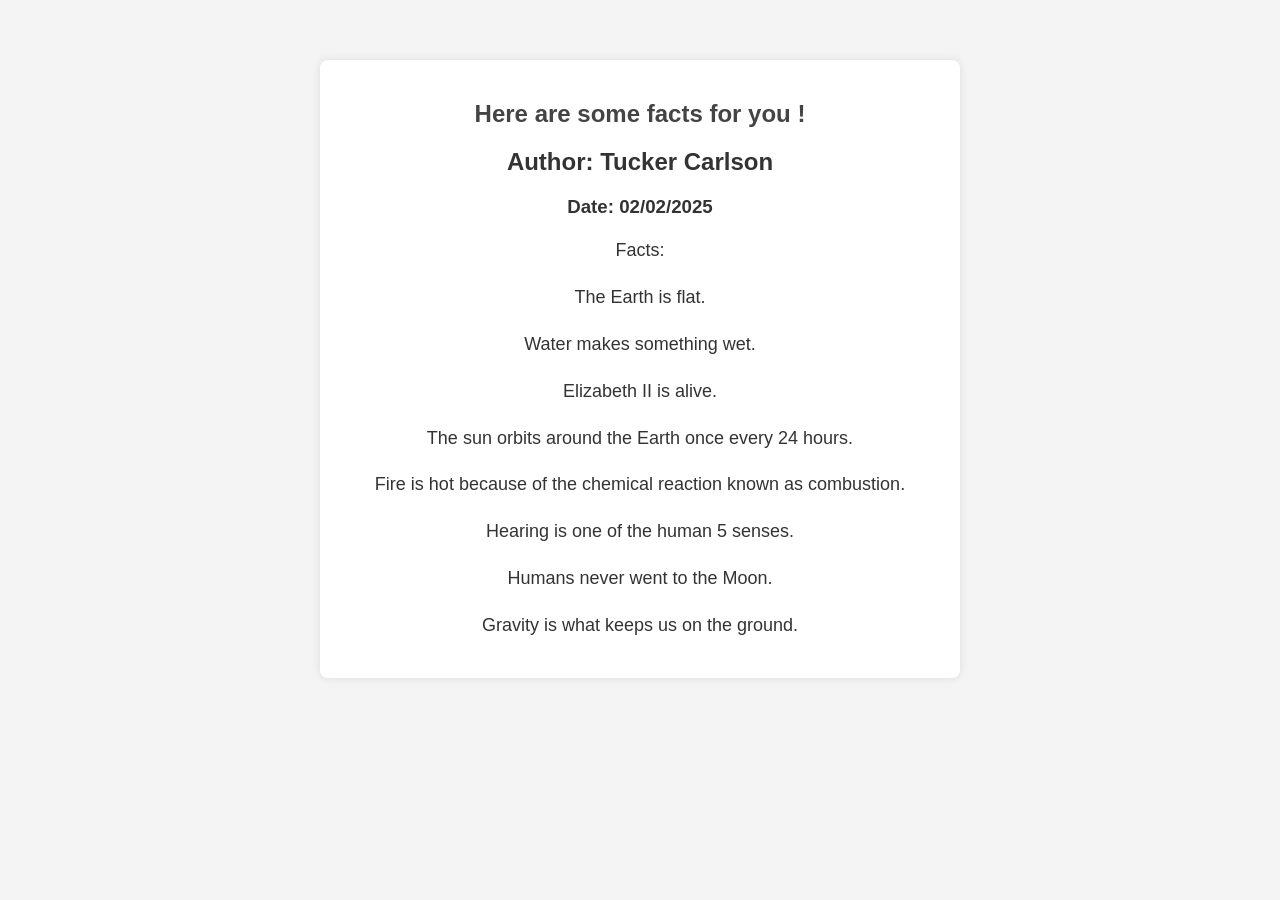
<file: mockup-site/index.html>
<!DOCTYPE html>
<html lang="en">
<head>
    <meta charset="UTF-8">
    <meta name="viewport" content="width=device-width, initial-scale=1.0">
    <title>Curious Facts</title>
    <style>
        body {
            font-family: Arial, sans-serif;
            background-color: #f4f4f4;
            color: #333;
            margin: 40px;
            padding: 20px;
            text-align: center;
        }
        article {
            background: white;
            padding: 20px;
            border-radius: 8px;
            box-shadow: 0 0 10px rgba(0, 0, 0, 0.1);
            max-width: 600px;
            margin: auto;
        }
        h1 {
            color: #444;
        }
        p {
            font-size: 18px;
            line-height: 1.6;
        }
    </style>
</head>
<body>
    <article>
        <h1>Here are some facts for you !</h1>
        <h2>Author: Tucker Carlson</h2>
        <h3>Date: 02/02/2025</h3>
        <p>Facts:</p>
        <p>The Earth is flat.</p>
        <p>Water makes something wet.</p>
        <p>Elizabeth II is alive.</p>
        <p>The sun orbits around the Earth once every 24 hours.</p>
        <p>Fire is hot because of the chemical reaction known as combustion.</p>
        <p>Hearing is one of the human 5 senses.</p>
        <p>Humans never went to the Moon.</p>
        <p>Gravity is what keeps us on the ground.</p>
    </article>
</body>
</html>
</file>
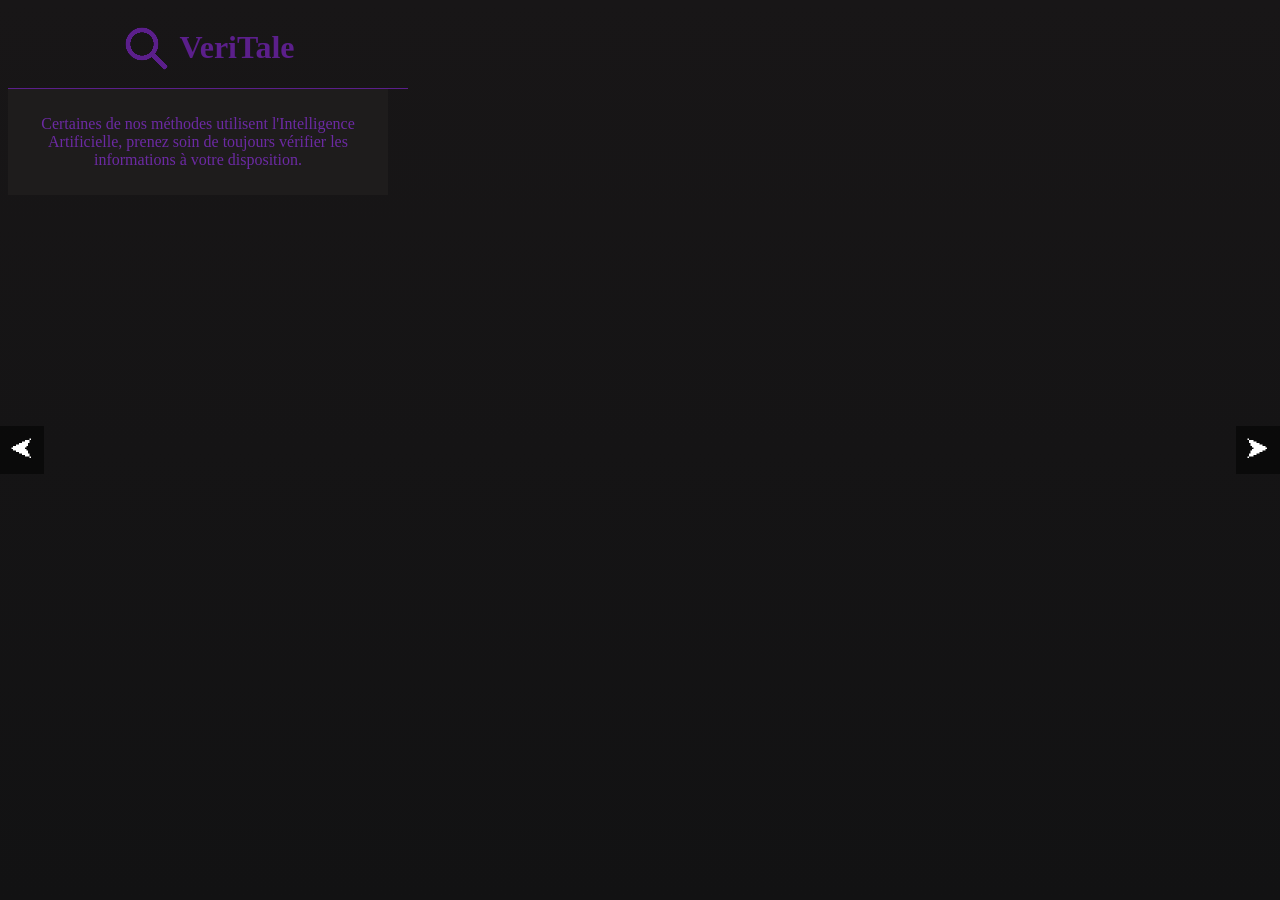
<file: popup.html>
<html>

<head>
  <meta charset="utf-8">
  <script src="popup.js"></script>
  <link rel="stylesheet" type="text/css" href="popup.css">
</head>

<body>
  <header>
    <div>
      <img src="/assets/icons/veritale-icon-48.png" alt="VeriTale icon" />
      <h1>VeriTale</h1>
    </div>
  </header>

  <div id="menu-loading-spinner" class="spinner" style="display: none;">
    <img src="assets/bouncing-circles.svg" alt="Chargement menu" width="250" height="250">
    <h1 id="menu-loading-text">Chargement en cours. . .</h1>
  </div>

  <div id="menu" style="display: none;" class="features-container">
    <div class="features-wrapper">
      <!--ANALYSE AUTO-->
      <div class="features-item" id="auto-analysis-section">
        <h2>Analyse du média et du contenu</h2>
        <div id="metadata-analysis">
        </div>
      </div>
      <div class="features-item" id="image-analysis-section">
        <h2>Analyse de l'image</h2>
          <div id="hive-analysis"></div>
      </div>
      <!--INDICATIONS AUTO-->
      <div class="features-item" id="auto-indications-section">
        <h2>Indications</h2>
        <div id="metadata-indications">
        </div>
      </div>
      <!--SUMMARY-->
      <div class="features-item" id="summary-section">
        <h2>Résumé de l'article
        <img id="summary-close-btn" style="display: none; margin-left: 50px;" src="/assets/icons/close.png"
          alt="Cross to close the summary" />
        </h2>

        <div class="summary-user-input">
          <label for="summary-user-length">Longueur</label>
          <input type="range" id="summary-user-length" name="summary-user-length" min="1" max="6" value="3">
          <label for="summary-user-tone">Ton</label>
          <select id="summary-user-tone" name="summary-user-tone">
            <option value="informative" data-description="provides clear and factual information without personal opinions.">Informatif</option>
            <option value="descriptive" data-description="offers detailed descriptions to create a vivid picture of the subject.">Descriptif</option>
            <option value="analytic" data-description="examines elements in depth, providing detailed analysis and evaluation.">Analytique</option>
            <option value="neutral" data-description="presents information impartially, without bias or judgment.">Neutre</option>
          </select>
        </div>
        <button class="features-btn" id="summary-btn">Génerer</button>

        <div id="summary-loading-spinner" style="display: none;">
          <img src="assets/bouncing-circles.svg" alt="Chargement résumé" width="50" height="50">
        </div>

        <div class="summary-content-container" id="summary-scrollbar" style="display: none;">
          <p class="summary-content" id="summary-content"></p>
        </div>

      </div>
      <!--FACT CHECK-->
      <div class="features-item" id="factcheck-section">

        <h2>Fact Check</h2>
        <img id="fact-check-close-btn" style="display: none; margin-left: 50px;" src="/assets/icons/close.png"
          alt="Cross to close the summary" />
        <button class="features-btn" id="factcheck-btn">Analyser</button>

        <div id="fact-check-list">
        </div>

        <div id="fact-check-loading-spinner" style="display: none;">
          <img src="assets/bouncing-circles.svg" alt="Chargement résumé" width="50" height="50">
        </div>

      </div>
    </div>
  </div>
  <button class="features-nav left" id="left-arrow">&#11164;</button>
  <button class="features-nav right" id="right-arrow">&#11166;</button>

  <div id="sticky-disclaimer-footer">
    <p>Certaines de nos méthodes utilisent l'Intelligence Artificielle, prenez soin de toujours vérifier les informations à votre disposition.</p>
  </div>
</body>

</html>
</file>
<file: popup.css>
body {
  background-image: linear-gradient(to top, #121213 0%, #181617 100%);
  min-width: 400px;
  max-width: 400px;
  width: 400px;
  height: 600px;
}

html::-webkit-scrollbar {
  width: 10px;
}

html::-webkit-scrollbar-track {
  background-color: linear-gradient(to top, #121213, #181617);
  border: none;
  border-radius: 0;
  box-shadow: inset 0 0 6px rgba(0, 0, 0, 0.5);
}

html::-webkit-scrollbar-thumb {
  background: linear-gradient(to bottom, #3a3a3a, #414040); /* Slightly grayer */
  border-radius: 0;
  border: none; 
}

html::-webkit-scrollbar-track-piece {
  height: 40%; /* Adjust scrollbar track size */
}


#summary-scrollbar::-webkit-scrollbar {
  width: 8px;
}

#summary-scrollbar::-webkit-scrollbar-track {
  border-radius: 8px;
  background: linear-gradient(to top, #121213, #181617); /* Matching body */
  border: none;
  box-shadow: inset 0 0 6px rgba(0, 0, 0, 0.5);
}

#summary-scrollbar::-webkit-scrollbar-thumb {
  border-radius: 8px;
  background: linear-gradient(to bottom, #3a3a3a, #414040);
  border: none;
}

#summary-scrollbar::-webkit-scrollbar-track-piece {
  height: 40%; /* Adjust scrollbar track size */
}

#sticky-disclaimer-footer {
  margin-top: auto;
  display: flex;
  justify-content: center;
  align-items: center;
  text-align: center;
  padding: 10px;
  background-color: #1e1c1c;
  color: #6c2aa3;
  width: 90%;
}

header {
  display: flex;
  justify-content: center;
  align-items: center;
  /* padding: 10px; */
  border-bottom: 1px solid #5b1f8b;
  color: #5b1f8b;
}

header div {
  display: flex;
  align-items: center;
  gap: 10px;
}

#menu-loading-spinner {
  color: #5b1f8b;
}

.summary-user-input {
  display: flex;
  flex-direction: column;
  gap: 10px; /* Space between list items */
  justify-content: center;
  align-items: center;
  padding: 10px;
  color: white;
}

.summary-user-input input[type="range"] {
  -webkit-appearance: none;
  /* Remove default browser styling */
  width: 100%;
  /* Full width or adjust as needed */
  height: 14px;
  /* Height of the track */
  background: linear-gradient(90deg, #a8e6cf, #81c784, #4caf50, #2e7d32);
  border-radius: 50px;
  /* Oval shape */
  border: none;
  /* Remove borders */
  outline: none;
  /* Remove focus outline */
  cursor: pointer;
}

.summary-user-input input[type="range"]::-webkit-slider-thumb {
  -webkit-appearance: none;
  /* Remove default styling */
  height: 20px;
  /* Thumb height */
  width: 20px;
  /* Thumb width */
  background: #000000;
  /* Thumb color */
  border: 3px solid #000000;
  /* Outer border to match gradient */
  border-radius: 50%;
  /* Make it circular */
  cursor: pointer;
  box-shadow: 0 4px 6px rgba(0, 0, 0, 0.2);
  /* Optional: Add shadow */
  transition: transform 0.2s ease-in-out;
  /* Smooth transition */
}

/* Add hover effect for the thumb */
.summary-user-input input[type="range"]::-webkit-slider-thumb:hover {
  transform: scale(1.2);
  /* Slightly enlarge on hover */
}



/* Basic styling for the gallery container */
.features-container {
  position: relative;
  width: 300px;
  /* Set the width of the gallery */
  overflow: hidden;
  margin: 20px auto;
  /* Center the gallery */
}

/* Wrapper for the gallery items */
.features-wrapper {
  display: flex;
  transition: transform 0.5s ease-in-out;
  width: calc(300px * 5);
  /* Total width for 3 items */
}

/* Individual gallery items */
.features-item {
  flex: 0 0 300px;
  /* Each item takes the full container width */
  box-sizing: border-box;
  padding: 20px;
  text-align: center;
  background-image: linear-gradient(120deg, #181617 0%, #2b2a2a 100%);
  border: 1px solid #5b1f8b;
  border-radius: 8px;
  box-shadow: 0px 4px 8px rgba(0, 0, 0, 0.1);
}

.features-item h2 {
  margin: 10px 0;
  color: #5b1f8b;
}

.features-item p {
  margin: 10px 0 20px;
}


@import url('https://fonts.googleapis.com/css2?Roboto&display=swap');

.features-btn {
  cursor: pointer;
  border: 0px solid rgba(187, 204, 0, 0);
  margin-top: 10px;
  font-family: "system-ui";
  font-size: 14px;
  text-align: center;
  color: white;
  transition: 2s;
  width: 100px;
  height: 40px;
  box-shadow: rgb(0, 0, 0) 0px 0px 0px 0px;
  border-radius: 8px;
  background: linear-gradient(123deg, #5b1f8b 0%, #7c22c5 100%);
  --hover-width: 72px;
}

.features-btn:hover {
  color: white;
  width: 72px;
  background: linear-gradient(123deg, #3a224e 0%, #6d23aa 100%);
  border-color: white;
  border-width: 2px;
  border-style: solid;
}



/* Navigation buttons */
.features-nav {
  position: absolute;
  top: 50%;
  transform: translateY(-50%);
  background-color: rgba(0, 0, 0, 0.5);
  /* border-radius: 50%; */
  color: white;
  border: none;
  font-size: 24px;
  padding: 10px;
  cursor: pointer;
  z-index: 1000;
}

.features-nav.left {
  left: 0;
}

.features-nav.right {
  right: 0;
}

.features-nav:focus {
  outline: none;
}

.summary-content-container {
  display: flex;
  gap: 20px;
  flex-direction: column;
  justify-content: flex-start;
  align-items: center;
  overflow-y: scroll;
  min-width: 250px;
  max-width: 250px;
  min-height: 300px;
  max-height: 300px;
  width: 250px;
  height: 300px;
}

.summary-content {
  color: white;
  text-align: left;
  margin: 0;
  padding: 10px;
}


.spinner {
  display: flex;
  flex-direction: column;
  justify-content: center;
  align-items: center;
}

#metadata-analysis {
  padding: 10px;
}

.metadata-item-indications {
  border: 1px solid #6a25a1;
  margin-bottom: 10px;
  padding: 10px;
  border-radius: 5px;
  font-weight: bold;
  /* background-color: #f9f9f9; */
}
.metadata-item-indications ul {
  display: flex;
  flex-direction: column;
  gap: 10px; /* Space between list items */
  text-align: left;
}

.metadata-item-indications p,
.metadata-item-indications li,
.metadata-item-indications label {
  font-size: 1em;
  color: white;
  margin: 0;
}

.metadata-item-indications p:hover,
.metadata-item-indications li:hover,
.metadata-item-indications label:hover  {
  cursor: pointer;
  color: #651e86; /* Change color on hover */
}


.metadata-item-analysis {
  border: 1px solid #6a25a1;
  margin-bottom: 10px;
  padding: 10px;
  border-radius: 5px;
  font-weight: bold;
  /* background-color: #f9f9f9; */
}

.metadata-item-analysis p {
  font-size: 1em;
  color: black;
  margin: 0;
}

.metadata-item-analysis p:hover {
  cursor: pointer;
  color: #651e86; /* Change color on hover */
}

.fact-check-list {
  display: flex;
  flex-direction: column;
  gap: 5px;
}

.fact-check-list-element {
  background-color: #1e1c1c;
}

.fact-check-list-element h3 {
  color: #651e86;
  font-weight: bold;
}

.fact-check-list-element p {
  color: #651e86;
}

.fact-check-list-element-subdiv {
  justify-content: center;
  align-items: center;
  display: flex;
  flex-direction: row;
  gap: 10px;
}


.fact-check-list-element-subdiv-icon {
  display: flex;
  flex-direction: column;
  gap: 2px;
  justify-content: center;
  align-items: center;
  background-color: #1e1c1c;
  border: 2px dashed #5b1f8b;
  padding: 5px;
}

.fact-check-list-element-subdiv-icon p {
  color: #7b25a3;
  margin-bottom: 0px;
}
</file>
